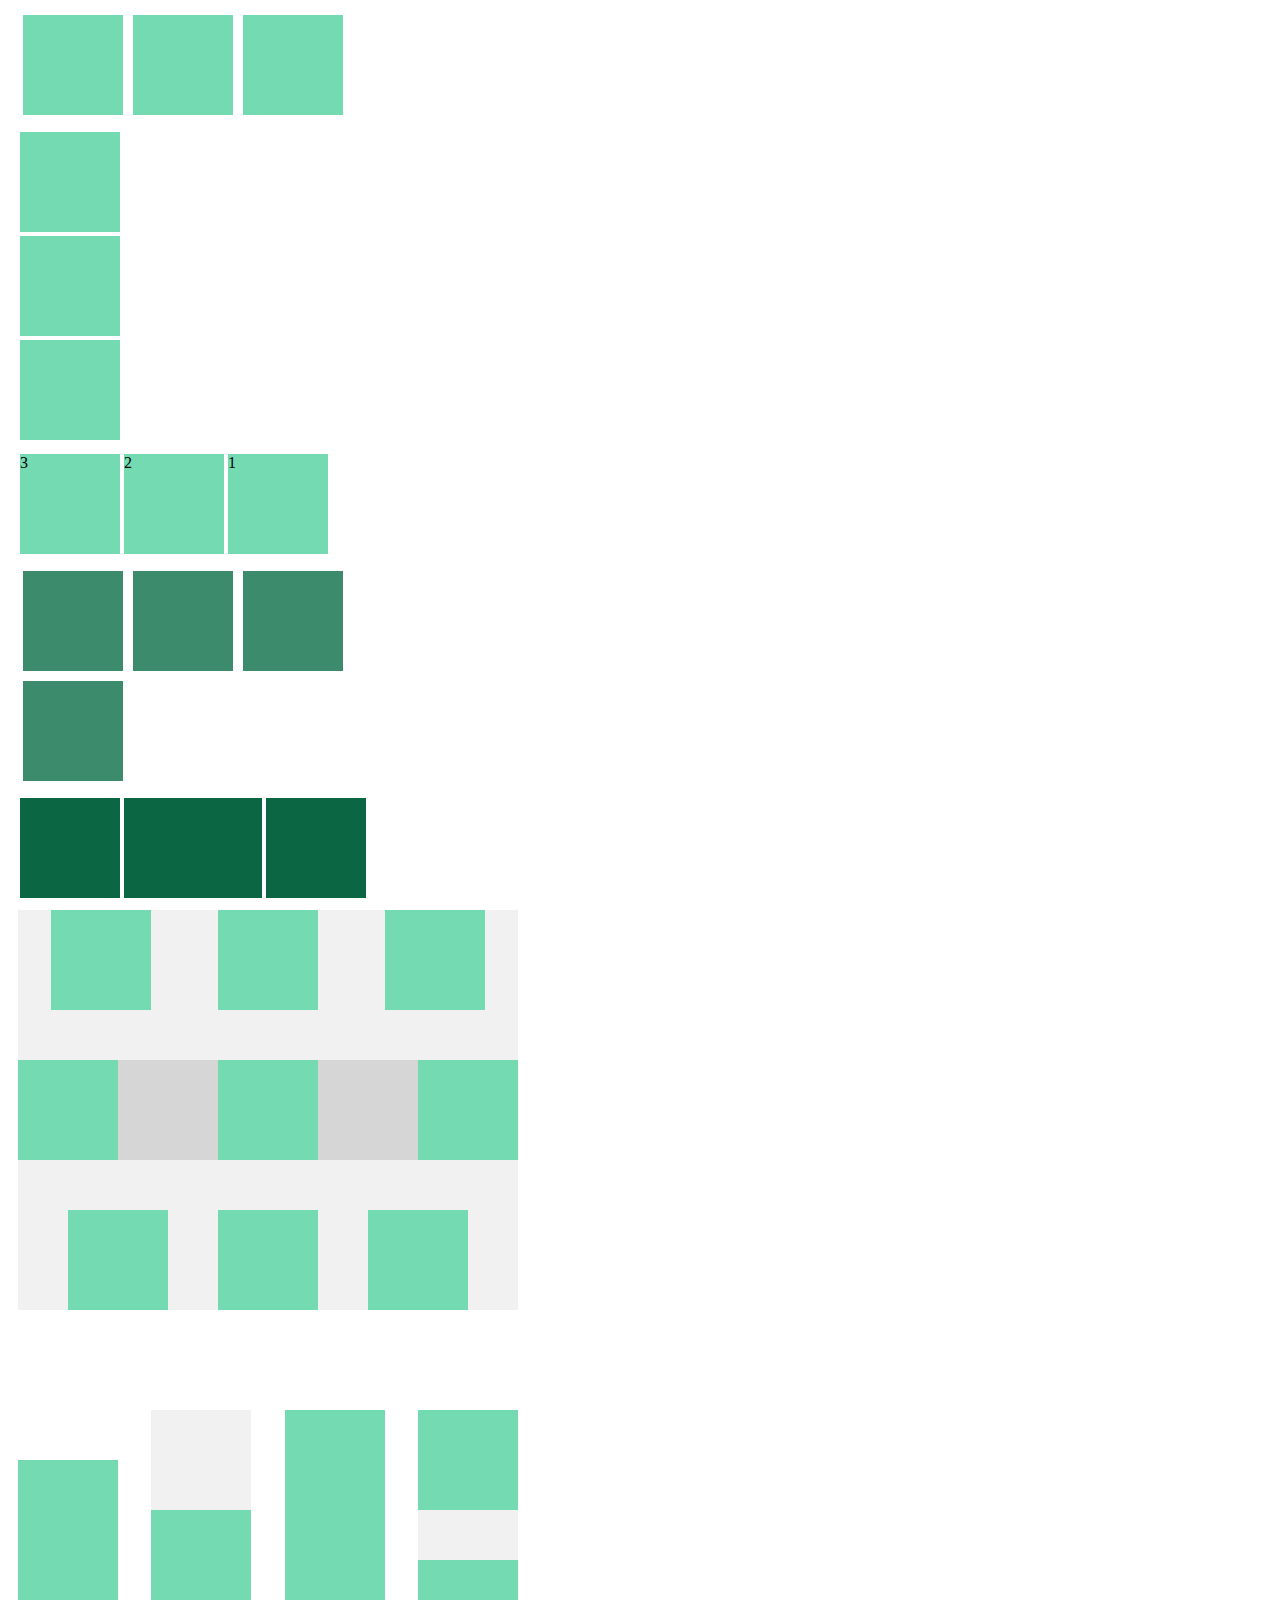
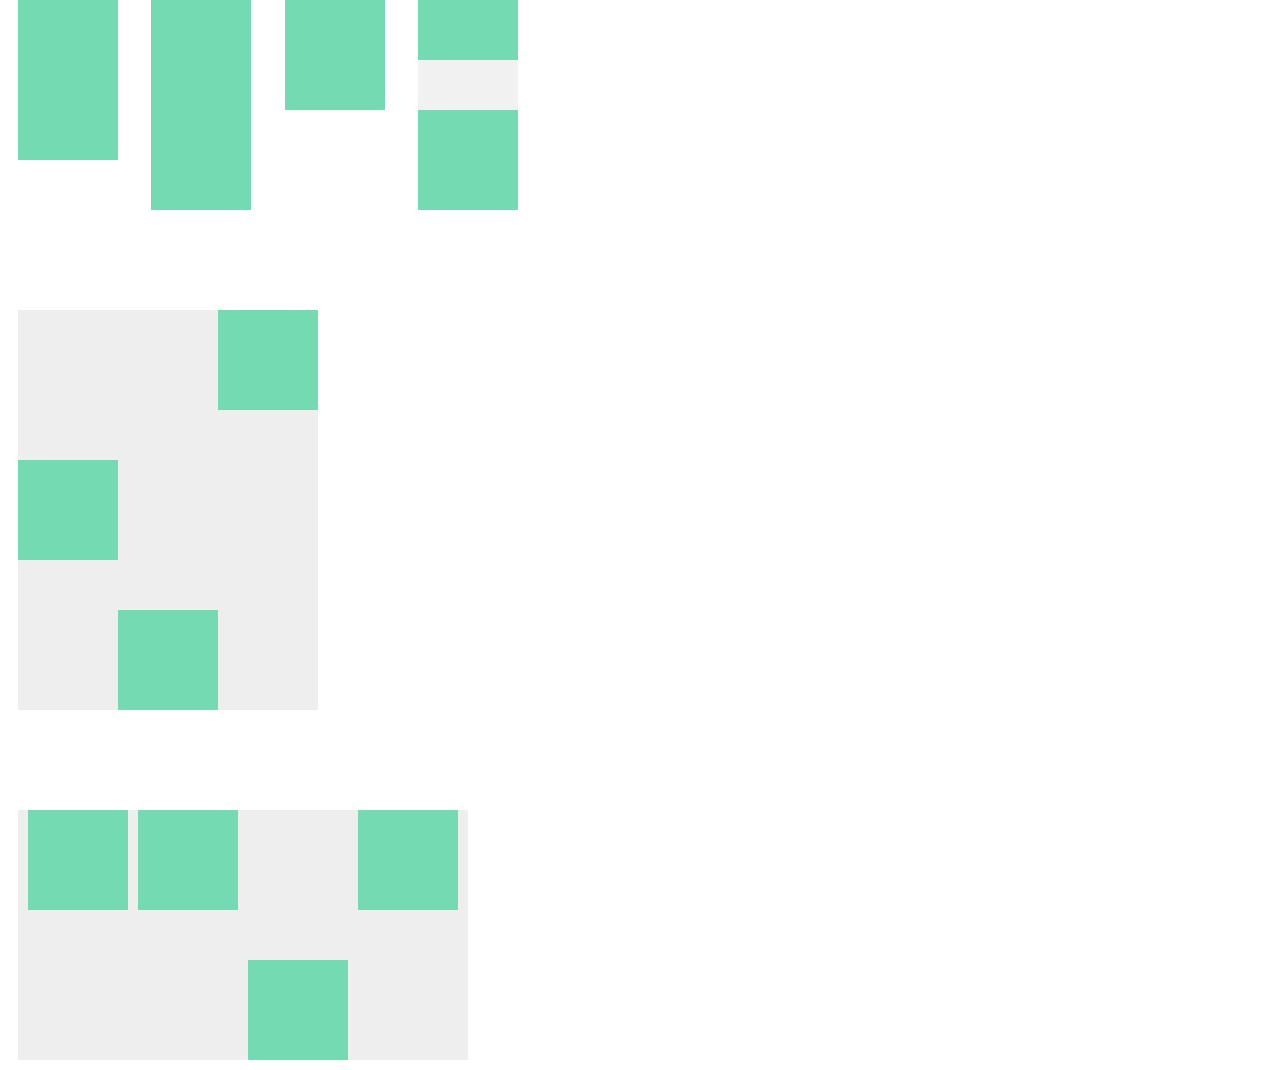
<file: checkpoint2/M1C2 Flexbox Assignment/index.html>
<!DOCTYPE html>
<html lang="en">
<head>
    <meta charset="UTF-8">
    <meta name="viewport" content="width=device-width, initial-scale=1.0">
    <link rel="stylesheet" href="flex.css">
    <title>M1C2 Flexbox Assignment</title>
</head>
<body>
    <div class="flex flexOne">
        <div class="square"></div>
        <div class="square"></div>
        <div class="square"></div>
    </div>

    <div class="flex flexTwo">
        <div class="square"></div>
        <div class="square"></div>
        <div class="square"></div>
    </div>

    <div class="flex flexThree">
        <div class="square">1</div>
        <div class="square">2</div>
        <div class="square">3</div>
    </div>

    <div class="flex flexFour">
        <div class="square"></div>
        <div class="square"></div>
        <div class="square"></div>
        <div class="square"></div>
    </div>

    <div class="flex flexFive">
        <div class="item"></div>
        <div class="item" id="grow"></div>
        <div class="item"></div>
    </div>

    <div class="flex flexSix">
        <div class="one">
            <div class="square"></div>
            <div class="square"></div>
            <div class="square"></div>
        </div>
        <div class="two">
            <div class="square"></div>
            <div class="square"></div>
            <div class="square"></div>
        </div>
        <div class="three">
            <div class="square"></div>
            <div class="square"></div>
            <div class="square"></div>
        </div>
    </div>

    <div class="flex flexSeven">
        <div class="one">
            <div class="square"></div>
            <div class="square"></div>
            <div class="square"></div>
        </div>
        <div class="two">
            <div class="square"></div>
            <div class="square"></div>
            <div class="square"></div>
        </div>
        <div class="three">
            <div class="square"></div>
            <div class="square"></div>
            <div class="square"></div>
        </div>
        <div class="four">
            <div class="square"></div>
            <div class="square"></div>
            <div class="square"></div>
        </div>
    </div>

    <div class="flex flexEight">
        <div class="one">
            <div class="square"></div>
        </div>
        <div class="two">
            <div class="square"></div>
        </div>
        <div class="three">
            <div class="square"></div>
        </div>
    </div>

    <div class="flex flexNine">
        <div class="square"></div>
        <div class="square"></div>
        <div class="square" id="special"></div>
        <div class="square"></div>
    </div>

</body>
</html>
</file>
<file: checkpoint2/M1C2 Flexbox Assignment/flex.css>
.square {
    width: 100px;
    height: 100px;
    background-color: #73dab2;
}

.flex {
    margin: 10px;
}

/* 1*/
.flexOne {
    display: flex;
}

.flexOne > .square {
    margin: 5px;
}

/*2*/
.flexTwo {
    display: flex;
    flex-direction: column;
}

.flexTwo > .square {
    margin: 2px;
}

/*3*/
.flexThree {
    display: flex;
    flex-direction: row-reverse;
    justify-content: flex-end;
}

.flexThree > .square {
    margin: 2px;
}

/*4*/
.flexFour {
    display: flex;
    width: 350px;
    flex-flow: wrap;
    
}

.flexFour > .square {
    margin: 5px;
    background-color: #3d8b6d;
}

/*5*/
.flexFive {
    width: 350px;
    display: flex;
}

.flexFive > .item {
    background-color: #0b6643;
    height: 100px;
    width: 100px;
    margin: 2px;
}

#grow {
    flex-grow: 2;
}

/*6*/
.flexSix {
    height: 400px;
    width: 500px;
    background-color: #f1f1f1;
    display: flex;
    flex-direction: column;
}

.flexSix > .one {
    display: flex;
    justify-content: space-around;
}

.flexSix > .two {
    display: flex;
    justify-content: space-between;
    margin: 50px 0;
    background-color: #d6d6d6;
}

.flexSix > .three {
    display: flex;
    justify-content: space-evenly;
}

/*7*/
.flexSeven {
    margin-top: 100px;
    height: 400px;
    width: 500px;
    display: flex;
    justify-content: space-between;
}

.flexSeven > .one {
    display: flex;
    flex-direction: column;
    justify-content: center;
}

.flexSeven > .two {
    display: flex;
    flex-direction: column;
    justify-content: flex-end;
    background-color: #f1f1f1;
}

.flexSeven > .three {
    display: flex;
    flex-direction: column;
    justify-content: flex-start;
}

.flexSeven > .four {
    display: flex;
    flex-direction: column;
    justify-content: space-between;
    background-color: #f1f1f1;
}

/*8*/
.flexEight {
    margin-top: 100px;
    display: flex;
    height: 400px;
    background-color: #eeeeee;
    width: 300px;
}

.flexEight > .one {
    display: flex;
    align-items: center;
}

.flexEight > .two {
    display: flex;
    align-items: flex-end;
}

.flexEight > .three {
    display: flex;
    align-items: flex-start;
}

/*9*/
.flexNine {
    margin-top: 100px;
    display: flex;
    width: 450px;
    height: 250px;
    background-color: #eeeeee;
    align-items: flex-start;
    justify-content: space-evenly;
}

#special {
    align-self: flex-end;
}
</file>
